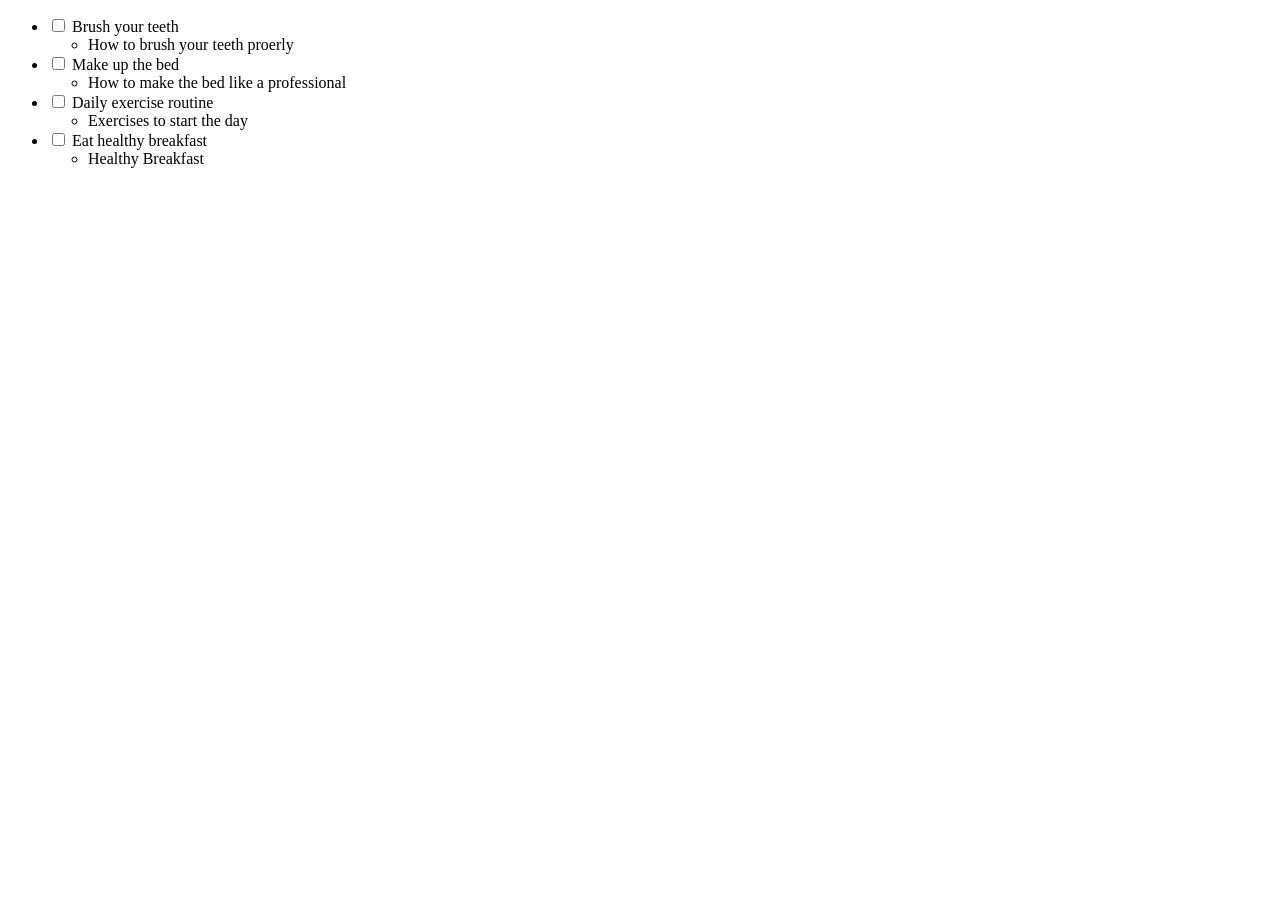
<file: CSS/To-Do List/index.html>
<!DOCTYPE html>
<html lang="en">
<head>
    <meta charset="UTF-8">
    <meta name="viewport" content="width=device-width, initial-scale=1.0">
    <link rel="stylesheet" href="styles.css">
    <title>Styled To-Do List</title>
</head>
<body>
    <ul class="todo-list">
        <li>
           <input type="checkbox"id="checkbox1"/> 
           <label for="checkbox1">Brush your teeth</label>
           <ul   class="sub-item">
               <li>
                   <a class="sub-item-link" target="_blank" href="https://www.cigna.com/knowledge-center/how-to-brush-teeth">How to brush your teeth proerly</a>
               </li>
           </ul>
        </li>
        <li>
           <input type="checkbox"id="checkbox2"/> 
           <label for="checkbox2">Make up the bed</label>
           <ul   class="sub-item">
               <li>
                   <a class="sub-item-link" target="_blank" href="https://www.marthastewart.com/8378417/how-to-make-your-bed">How to make the bed like a professional</a>
               </li>
           </ul>
        </li>
        <li>
           <input type="checkbox"id="checkbox3"/> 
           <label for="checkbox3">Daily exercise routine</label>
           <ul   class="sub-item">
               <li>
                   <a class="sub-item-link" target="_blank" href="https://www.healthline.com/health/fitness-exercise/10-best-exercises-everyday">Exercises to start the day</a>
               </li>
          </ul>
        </li>
        <li>
           <input type="checkbox"id="checkbox4"/> 
           <label for="checkbox4">Eat healthy breakfast</label>
           <ul   class="sub-item">
               <li>
                   <a class="sub-item-link" target="_blank" href="https://www.healthline.com/nutrition/12-best-foods-to-eat-in-morning">Healthy Breakfast</a>
               </li>
           </ul>
        </li>
    </ul>
</body>
</html>
</file>
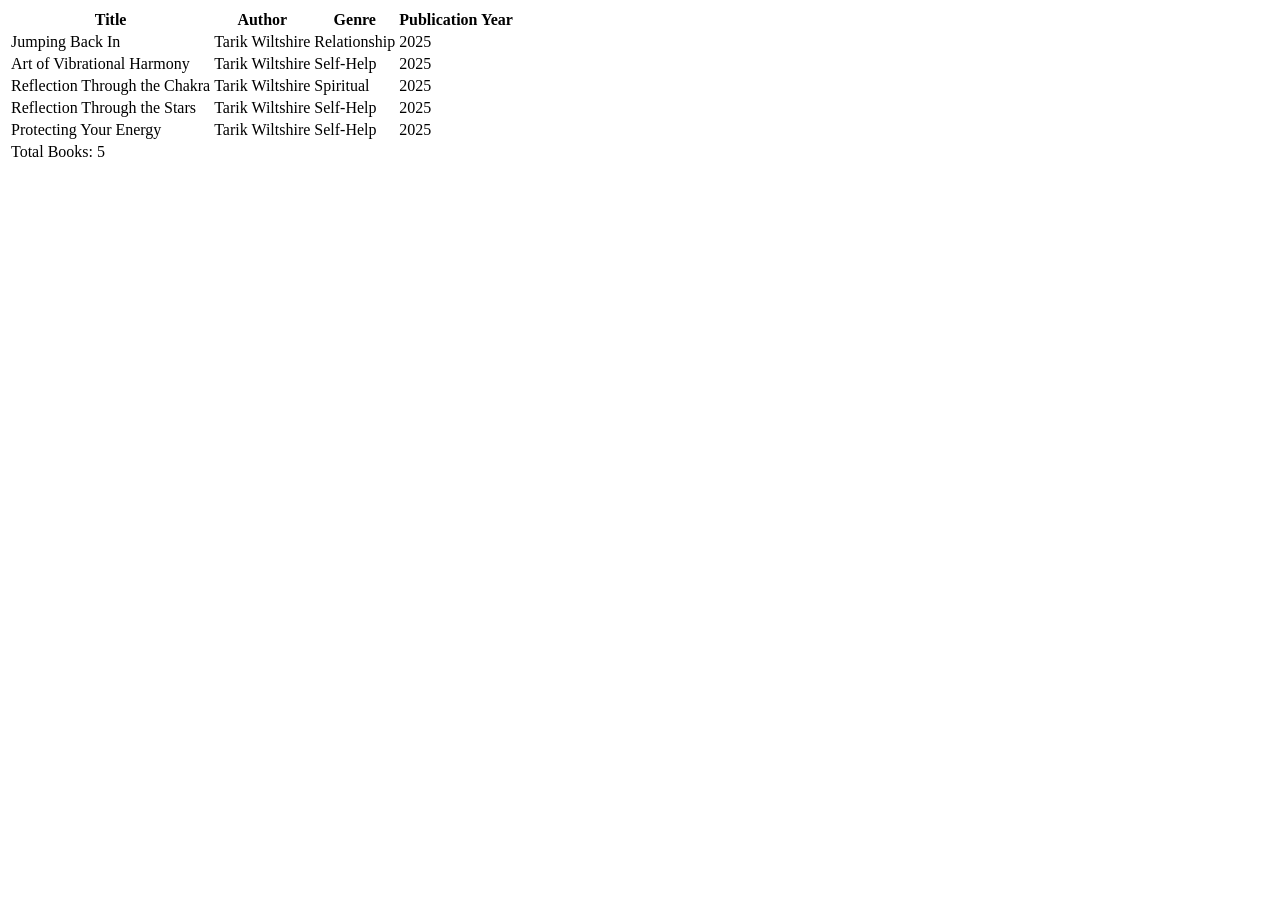
<file: HTML/Book Catalog Table/index.html>
<!DOCTYPE html>
<html lang="en">
<head>
    <meta charset="UTF-8">
    <meta name="viewport" content="width=device-width, initial-scale=1.0">
    <title>Document</title>
</head>
<body>

    <table>
      
      <thead>
        <tr>
          <th>Title</th>
          <th>Author</th>
          <th>Genre</th>
          <th>Publication Year</th>
        </tr>
      </thead>
  <tbody>
        <tr>
          <td>Jumping Back In</td>
          <td>Tarik Wiltshire</td>
          <td>Relationship</td>
          <td>2025</td>
        </tr>
        <tr>
          <td>Art of Vibrational Harmony</td>
          <td>Tarik Wiltshire</td>
          <td>Self-Help</td>
          <td>2025</td>
        </tr>
        <tr>
          <td>Reflection Through the Chakra</td>
          <td>Tarik Wiltshire</td>
          <td>Spiritual</td>
          <td>2025</td>
        </tr>
        <tr>
          <td>Reflection Through the Stars</td>
          <td>Tarik Wiltshire</td>
          <td>Self-Help</td>
          <td>2025</td>
        </tr>
        <tr>
          <td>Protecting Your Energy</td>
          <td>Tarik Wiltshire</td>
          <td>Self-Help</td>
          <td>2025</td>
        </tr>
      </tbody>
      <tfoot>
        <tr>
          <td colspan="4">Total Books: 5</td>
        </tr>
      </tfoot>
  
    </table>
    
  </body>
</html>
</file>
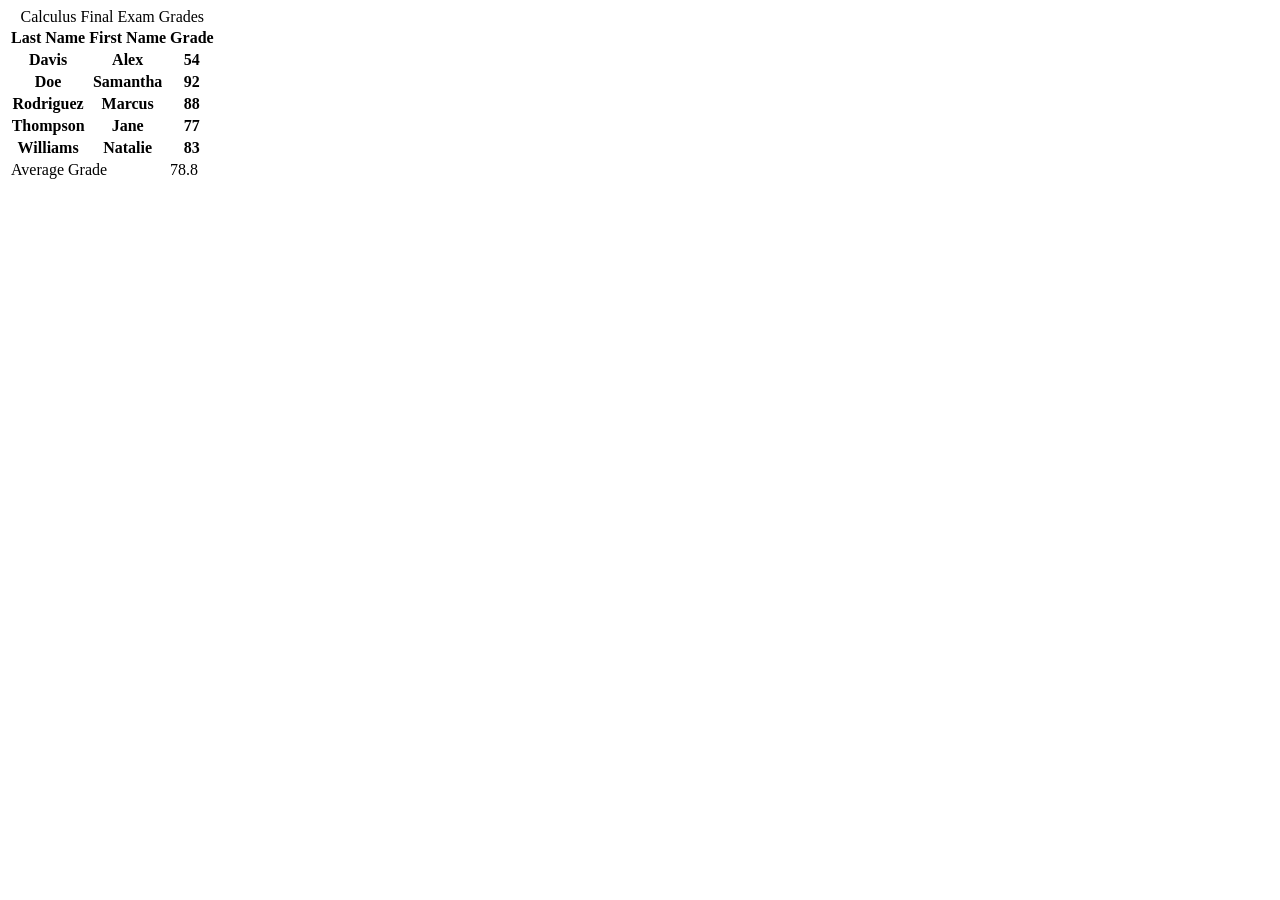
<file: HTML/Calculus Final Exams Table/index.html>
<!DOCTYPE html>
<html lang="en">
<head>
    <meta charset="UTF-8">
    <meta name="viewport" content="width=device-width, initial-scale=1.0">
    <title>Calculus Final Exams Table</title>
</head>
<body>
    <table>
        <caption>
            Calculus Final Exam Grades
        </caption>

        <thead>
            <tr>
                <th>Last Name</th>
                <th>First Name</th>
                <th>Grade</th>
            </tr>
        </thead>

        <tbody>
            <tr>
                <th>Davis</th>
                <th>Alex</th>
                <th>54</th>
            </tr>
            <tr>
                <th>Doe</th>
                <th>Samantha</th>
                <th>92</th>
            </tr>
            <tr>
                <th>Rodriguez</th>
                <th>Marcus</th>
                <th>88</th>
            </tr>
            <tr>
                <th>Thompson</th>
                <th>Jane</th>
                <th>77</th>
            </tr>
            <tr>
                <th>Williams</th>
                <th>Natalie</th>
                <th>83</th>
            </tr>
        </tbody>

        <tfoot>
            <tr>
                <td colspan="2">Average Grade</td>
                <td>78.8</td>
            </tr>
        </tfoot>

    </table>
</body>
</html>
</file>
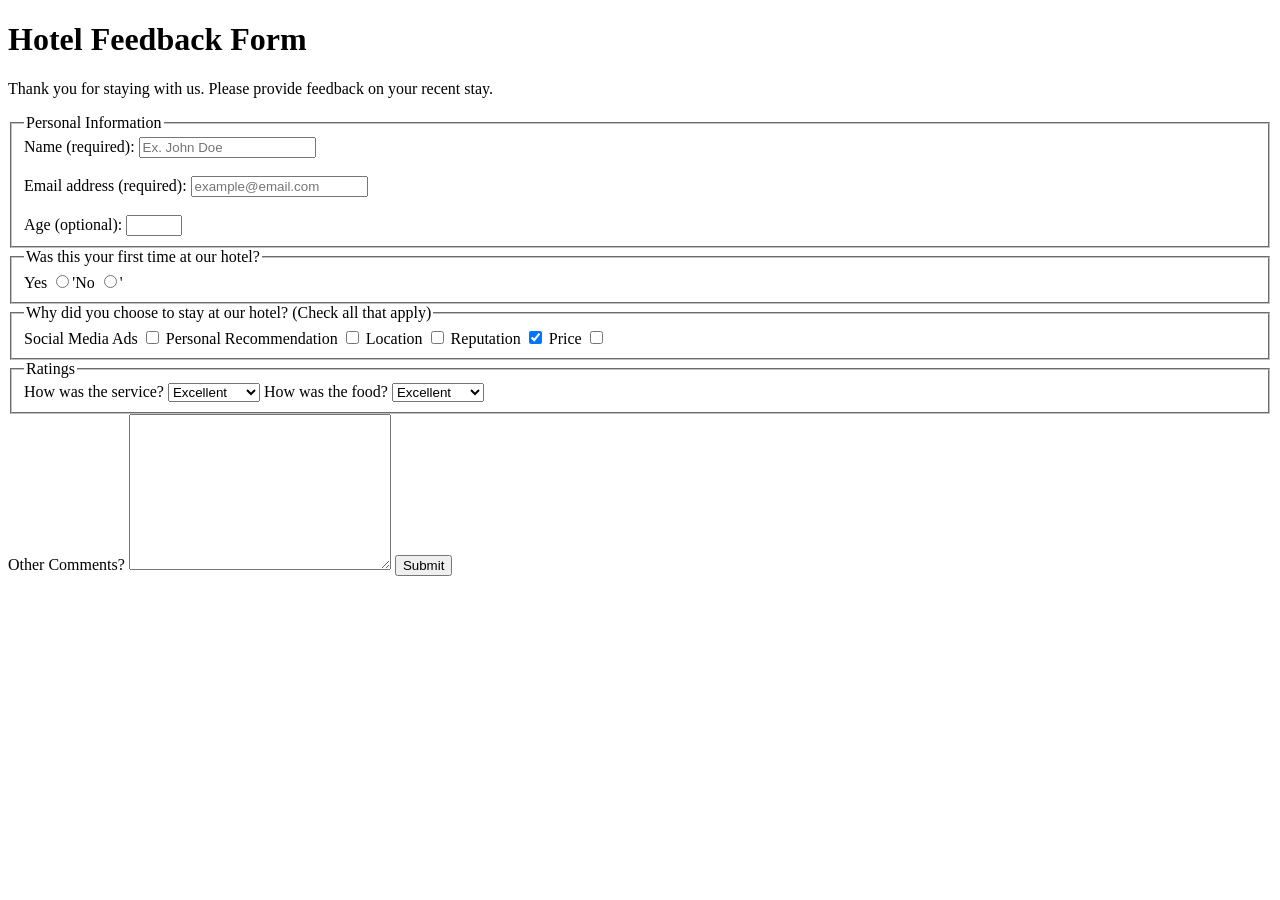
<file: HTML/Hotel Feedback Form/index.html>
<!DOCTYPE html>
<html lang="en">
<head>
    <meta charset="UTF-8">
    <meta name="viewport" content="width=device-width, initial-scale=1.0">
    <title>Hotel Feedback Form</Form></title>
</head>
<body>

    <header>
        <h1>
            Hotel Feedback Form
        </h1>
        <p>
            Thank you for staying with us. Please provide feedback on your recent stay.
        </p>
    </header>

    <main>
        <form method="post" action="https://hotel-feedback.freecodecamp.org">
            <fieldset>
                <legend>Personal Information</legend>
                <label for="full-name">Name (required): </label>
                <input type="text" id="full-name" name="name" placeholder="Ex. John Doe" size="20" required>
                <br><br>
                <label for="email">Email address (required): </label>
                <input type="email" id="email" name="email" placeholder="example@email.com" size="20" required>
                <br><br>
                <label for="age">Age (optional): </label>
                <input type="number" id="age" name="age" min="3" max="100">
            </fieldset>

            <fieldset>
                <legend>Was this your first time at our hotel?</legend>
                <label for="yes-option">Yes</label>
                <input type="radio" id="yes-option" name="hotel-stay">'<label for="no-option">No</label>
                <input type="radio" id="no-option" name="hotel-stay">'
            </fieldset>

            <fieldset>
                <legend>
                  Why did you choose to stay at our hotel? (Check all that apply)
                </legend>
      
                <label for="ads">Social Media Ads</label>
                <input type="checkbox" id="ads" name="ads" value="ads" />
      
                <label for="recommendation">Personal Recommendation</label>
                <input
                  type="checkbox"
                  id="recommendation"
                  name="recommendation"
                  value="recommendation"
                />
      
                <label for="location">Location</label>
                <input type="checkbox" id="location" name="location" value="location" />
      
                <label for="reputation">Reputation</label>
                <input
                  checked
                  type="checkbox"
                  id="reputation"
                  name="reputation"
                  value="reputation"
                />
      
                <label for="price">Price</label>
                <input type="checkbox" id="price" name="price" value="price" />
              </fieldset>
      
              <fieldset>
                <legend>Ratings</legend>
      
                <label for="service">How was the service?</label>
      
                <select name="service" id="service">
                  <option value="poor">Poor</option>
                  <option value="satisfactory">Satisfactory</option>
                  <option value="good">Good</option>
                  <option value="very-good">Very Good</option>
                  <option selected value="excellent">Excellent</option>
                </select>
      
                <label for="food">How was the food?</label>
      
                <select name="food" id="food">
                  <option value="poor">Poor</option>
                  <option value="satisfactory">Satisfactory</option>
                  <option value="good">Good</option>
                  <option value="very-good">Very Good</option>
                  <option selected value="excellent">Excellent</option>
                </select>
              </fieldset>
      
              <label for="comments">Other Comments?</label>
              <textarea cols="30" rows="10" name="comments" id="comments"></textarea>
              
              <button type="submit">Submit</button>

        </form>
    </main>
    
</body>
</html>
</file>
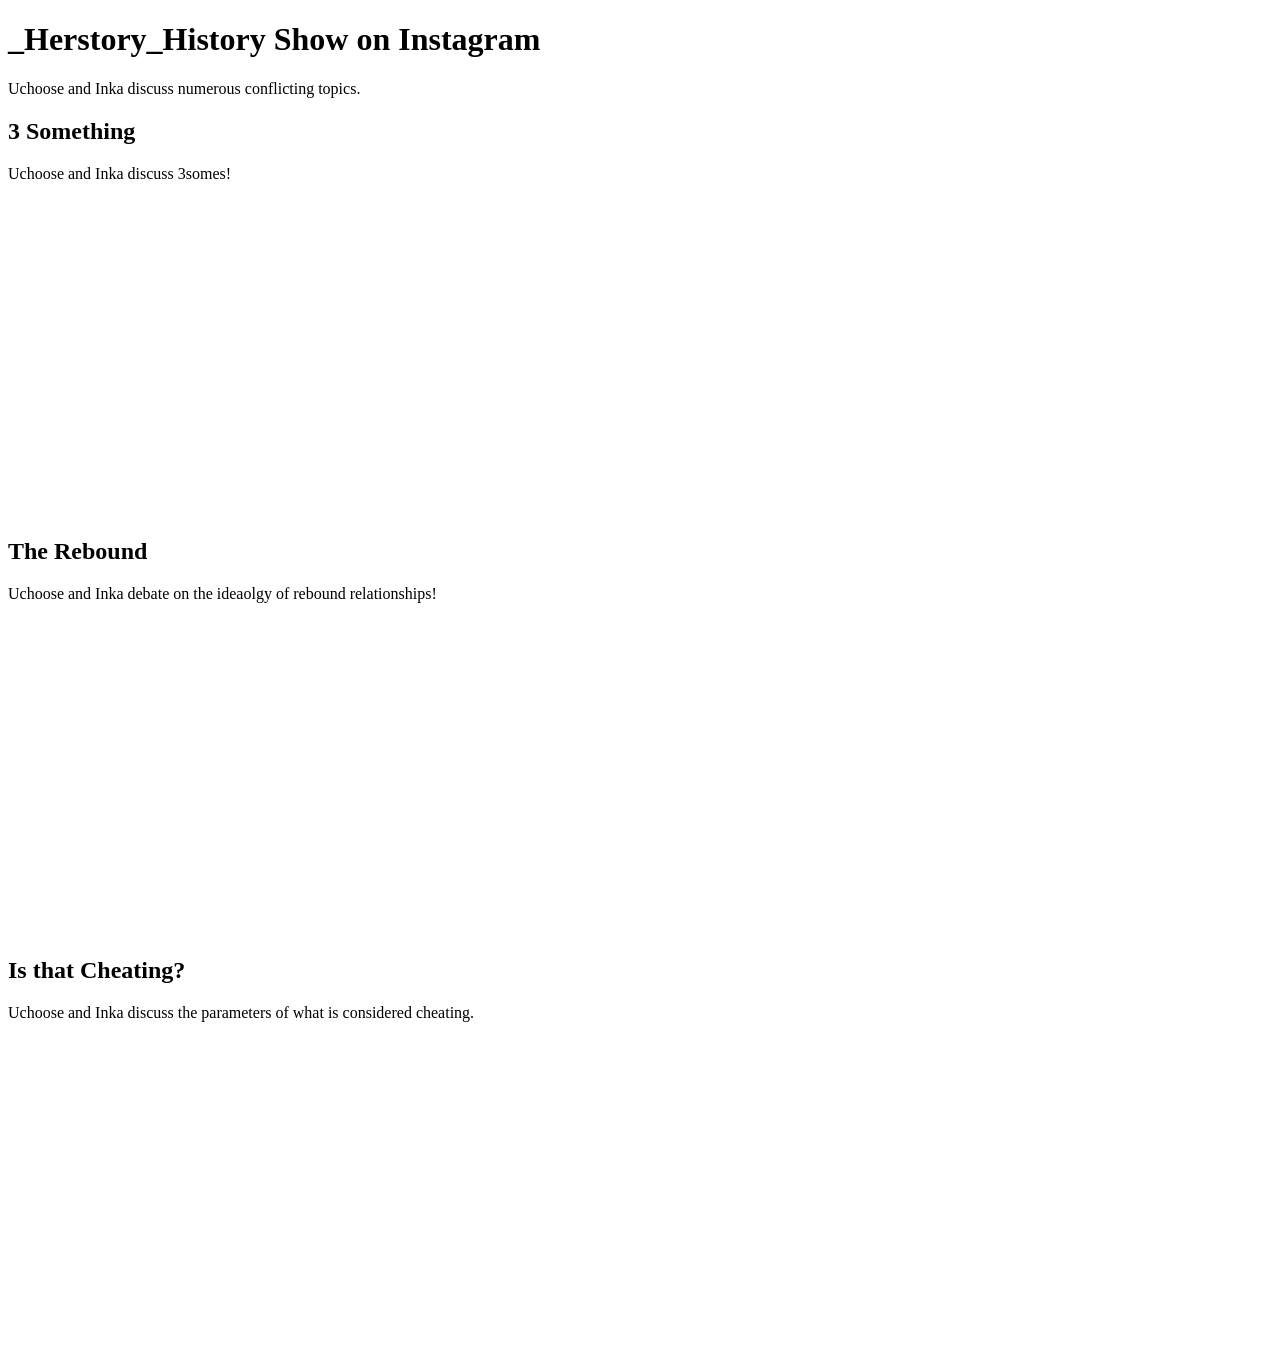
<file: HTML/Video Compilation Page/index.html>
<!DOCTYPE html>
<html lang="en">

<head>
    <meta charset="utf-8">
    <title>Video Compilation Page</title>
</head>

<body>
    <main>
        <h1>_Herstory_History Show on Instagram</h1>
        <p>Uchoose and Inka discuss numerous conflicting topics.</p>
        <section>
            <h2>3 Something</h2>
            <p>Uchoose and Inka discuss 3somes!</p>
            <iframe title="Host discusses threesomes" width="560" height="315" src="https://www.youtube.com/embed/NDrVSc2ZI8I?si=TNpey9WoLi2Hi8qT" title="YouTube video player" frameborder="0" allow="accelerometer; autoplay; clipboard-write; encrypted-media; gyroscope; picture-in-picture; web-share" referrerpolicy="strict-origin-when-cross-origin" allowfullscreen></iframe>
        </section>
        <section>
            <h2>The Rebound</h2>
            <p>Uchoose and Inka debate on the ideaolgy of rebound relationships!</p>
            <iframe title="Host discuss ideas on being a rebound." width="560" height="315" src="https://www.youtube.com/embed/9pty9qGy-YQ?si=RVOT9COvPX11Cy1s" title="YouTube video player" frameborder="0" allow="accelerometer; autoplay; clipboard-write; encrypted-media; gyroscope; picture-in-picture; web-share" referrerpolicy="strict-origin-when-cross-origin" allowfullscreen></iframe>
        </section>
        <section>
            <h2>Is that Cheating?</h2>
            <p>Uchoose and Inka discuss the parameters of what is considered cheating.</p>
            <iframe title="Host discuss the parameters of cheating" width="560" height="315" src="https://www.youtube.com/embed/sYuXNHzXbas?si=mqUCMsnPd1dXR227" title="YouTube video player" frameborder="0" allow="accelerometer; autoplay; clipboard-write; encrypted-media; gyroscope; picture-in-picture; web-share" referrerpolicy="strict-origin-when-cross-origin" allowfullscreen></iframe>
        </section>
    </main>
</body>

</html>
</file>
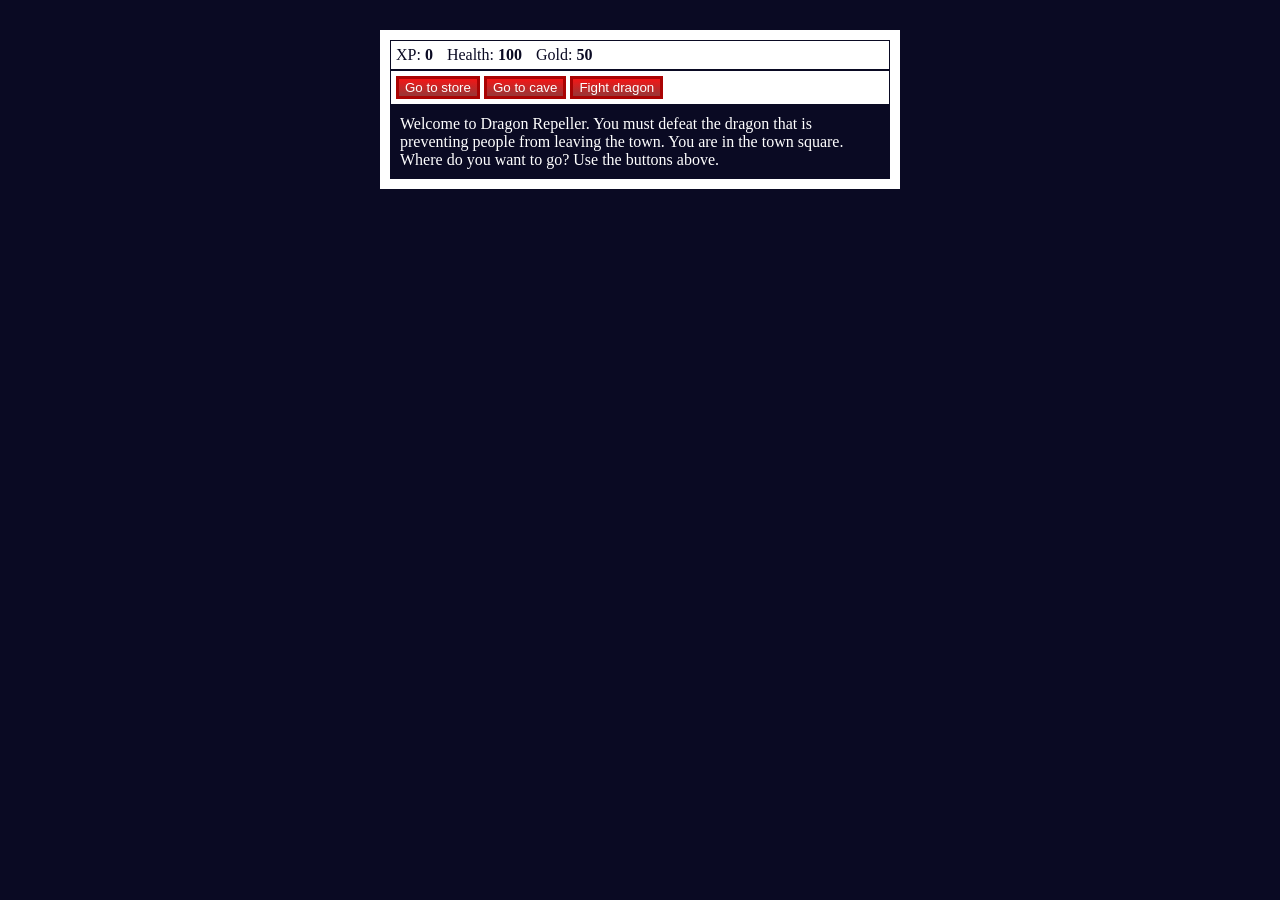
<file: Javascript/RPG/index.html>
<!DOCTYPE html>
<html lang="en">
<head>
    <meta charset="UTF-8">
    <meta name="viewport" content="width=device-width, initial-scale=1.0">
    <link rel="stylesheet" href="./styles.css">
    <title>RPG - Dragon Repeller</title>
    <script src="./script.js"></script>
</head>
<body>
    <div id="game">
        <div id="stats">
            <span class="stat">XP: <strong><span id="xpText">0</span></strong></span>
            <span class="stat">Health: <strong><span id="healthText">100</span></strong></span>
            <span class="stat">Gold: <strong><span id="goldText">50</span></strong></span>
        </div>
        <div id="controls">
            <button id="button1">Go to store</button>
            <button id="button2">Go to cave</button>
            <button id="button3">Fight dragon</button>
        </div>
        <div id="monsterStats">
            <span class="stat"><strong><span id="monsterName">Monster Name:</span></strong></span>
            <span class="stat">Health: <strong><span id="monsterHealth"></span></strong></span>
        </div>
        <div id="text">
            Welcome to Dragon Repeller. You must defeat the dragon that is preventing people from leaving the town. You are in the town square. Where do you want to go? Use the buttons above.
        </div>
    </div>
    <script src="./script.js"></script>
</body>
</html>
</file>
<file: CSS/To-Do List/styles.css>
a {
  color: black;
  text-decoration: none;
}

a:hover {
  color: lightgreen;
}

a:visited {
  color: orangered;
}

a:active {
  color: darkgoldenrod;
}

a:focus {
  border: 2pt;
}
</file>
<file: Javascript/RPG/styles.css>
body {
    background-color: #0a0a23;
}

#text {
    background-color: #0a0a23;
    color:white;
    padding: 10px;
}

#game {
    max-width: 500px;
    max-height: 400px;
    background-color: white;
    color: white;
    margin: 30px auto 0px;
    padding: 10px;
}

#controls, #stats {
    border: 1px solid #0a0a23;
    padding: 5px;
    color: #0a0a23;;
}

#monsterStats {
    display: none;
    border: 1px solid #0a0a23;
    padding: 5px;
    color: white;
    background-color: #c70202;
}

.stat {
    padding-right: 10px;
}

button {
    cursor: pointer;
    color: #fdfdfd;
    background-color: #feea32;
    background-image: linear-gradient(#f31616, #973737);
    border: 3px solid #aa0303;
}
</file>
